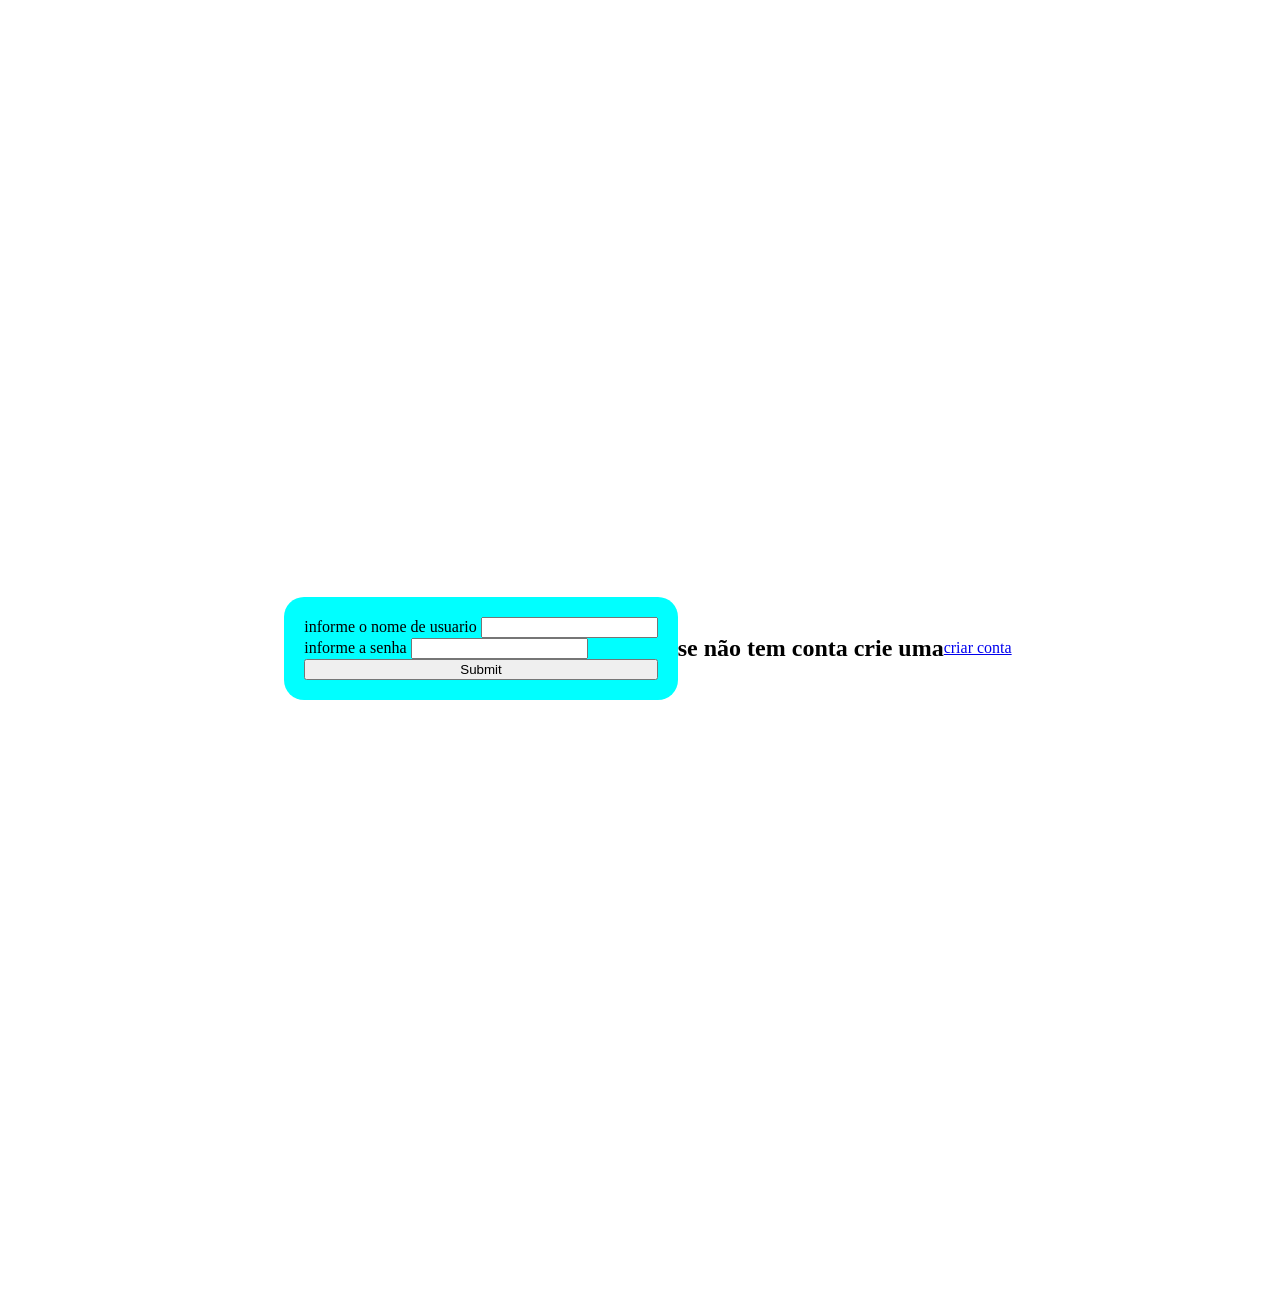
<file: index.html>
<!DOCTYPE html>

<html>
<head>
  <meta name="viewport" content="width-device-width, initial-scale-1.0">
  <meta http-equiv="CONTENT-TYPE" content="text/html; charset=UTF-8">
  <link rel="stylesheet" href="v1.css">
</head>
<body>
  <form>
    <div>
    <label>informe o nome de usuario</label>
    <input type="text">
    </div>
    <div>
    <label>informe a senha</label>
    <input type="text">
    </div>
    <input type="submit">
  </form>
  <h2>se não tem conta crie uma</h2>
  <a href="v2.html">criar conta</a>
    
 
</body>
</html>
</file>
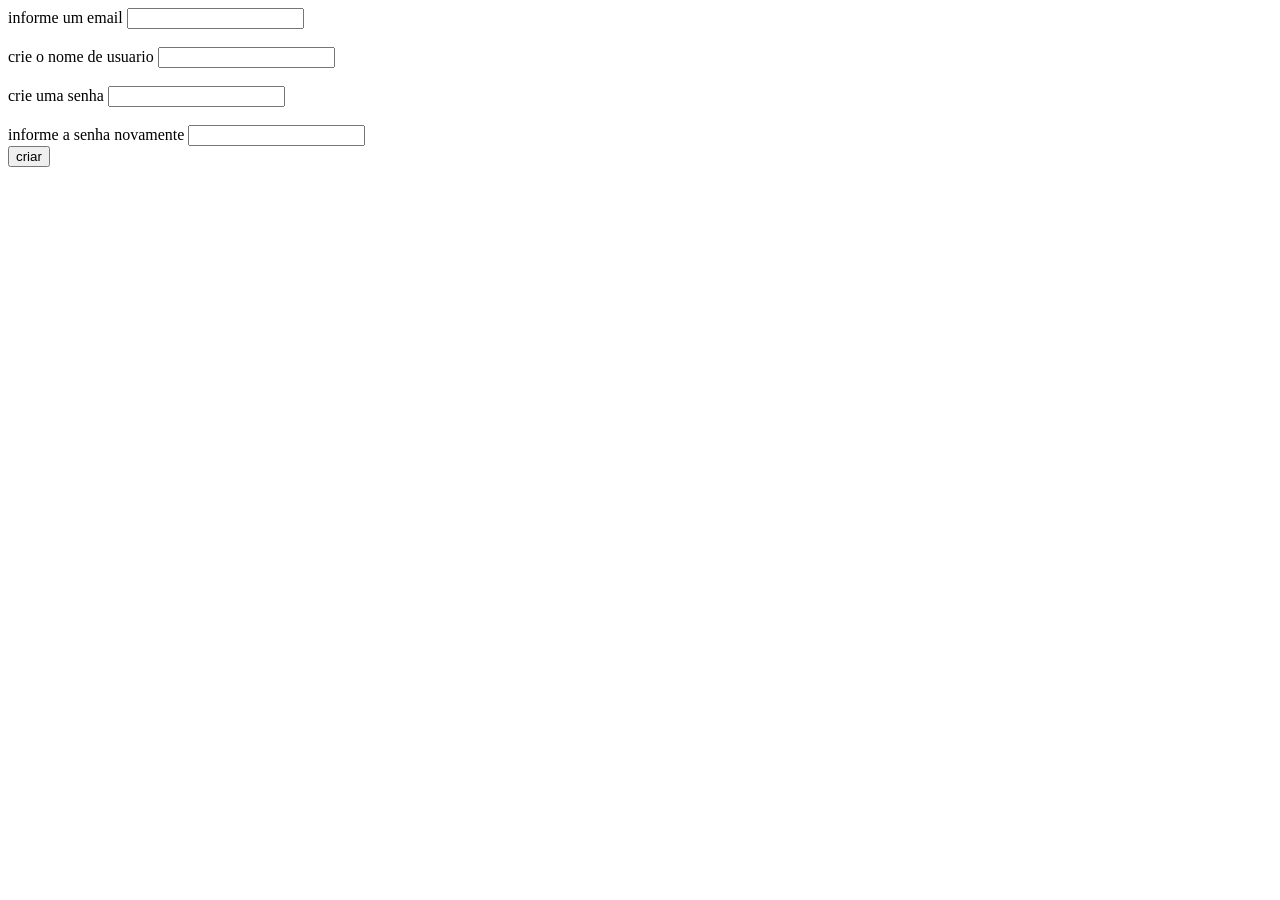
<file: v2.html>
<!DOCTYPE html>

<html>
<head>
  <meta name="viewport" content="width-device-width, initial-scale-1" >
  <meta http-equiv="CONTENT-TYPE" content="text/html; charset=UTF-8">
  <title>criar conta</title>
</head>
<body>
  <form >
    
   
    
    <div>
      <label>informe um email</label>
      <input type="email"; required="">
    </div>
    
    <br>
    
    <div>
      <label>crie o nome de usuario</label>
    <input type="text"; required="" ; maxlength="7" ; minlength="5">
      
    </div>
    
    <br>
    
    <div>
    <label>crie uma senha</label>
    <input type="password"; maxlength="10"; minlength="5"; required="">
    </div>
    
    <br>
    
    <div>
      <label>informe a senha novamente</label>
      <input type="text">
    </div>
    
    <div>
      <button type="submit">criar</button>
   </div>
    
    <br>
    
    
  </form>
</body>
</html>
</file>
<file: v1.css>
body{

    width: 100vw;
    height: 100vw;
    display: flex;
    justify-content: center;
    align-items: center;
}
form{
    background-color: aqua;
    background-size: 10cm;
    display: flex;
    flex-flow: column wrap;
    padding: 20px;
    border-radius: 20px;
}
</file>
